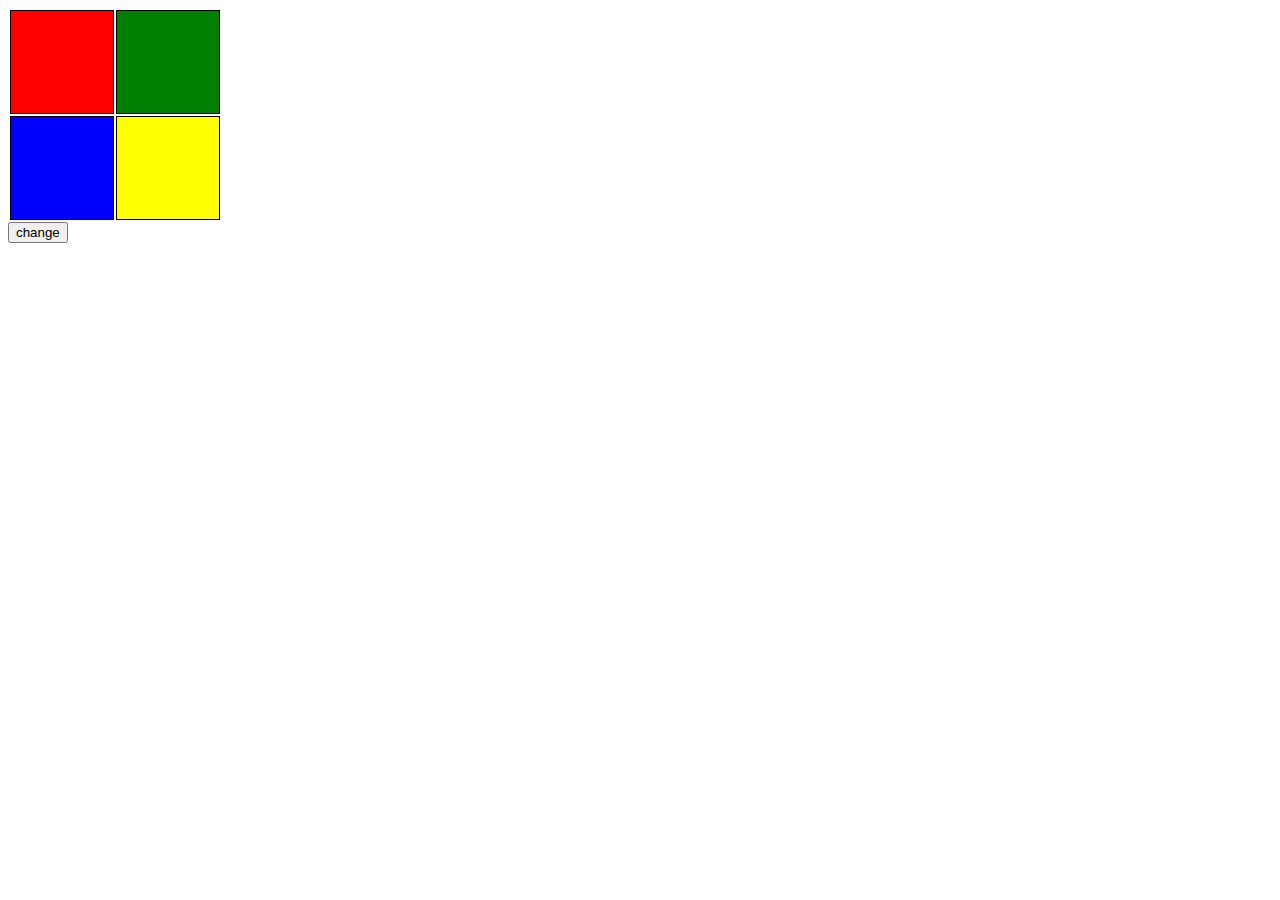
<file: color.html>
<!DOCTYPE html>
<html lang="en">
<head>
    <meta charset="UTF-8">
    <meta http-equiv="X-UA-Compatible" content="IE=edge">
    <meta name="viewport" content="width=device-width, initial-scale=1.0">
    <title>tableau coloré</title>
    <style>
        td {
            width: 100px;
            height: 100px;
            border: 1px solid;
            background-color: #fff;
        }
    </style>
</head>
<body>
    <table>
        <tr>
            <td id="c1"></td>
            <td id="c2"></td>
        </tr>
        <tr>
            <td id="c4"></td>
            <td id="c3"></td>
        </tr>
    </table>
    <button id="btn">change</button>
    <script>
        let colors = ["red", "green", "yellow", "blue"];
        let c1 = document.querySelector("#c1");
        let c2 = document.querySelector("#c2");
        let c3 = document.querySelector("#c3");
        let c4 = document.querySelector("#c4");
        let btn = document.querySelector("#btn");
        let index = 0;
        function afficher() {
          
            c1.style.backgroundColor = colors[(index + 0) % 4];
            c2.style.backgroundColor = colors[(index + 1) % 4];
            c3.style.backgroundColor = colors[(index + 2) % 4];
            c4.style.backgroundColor = colors[(index + 3) % 4];
        }
        afficher()
        btn.addEventListener("click", function(){
            index = index + 3;
            afficher()
        })




    </script>
</body>
</html>
</file>
